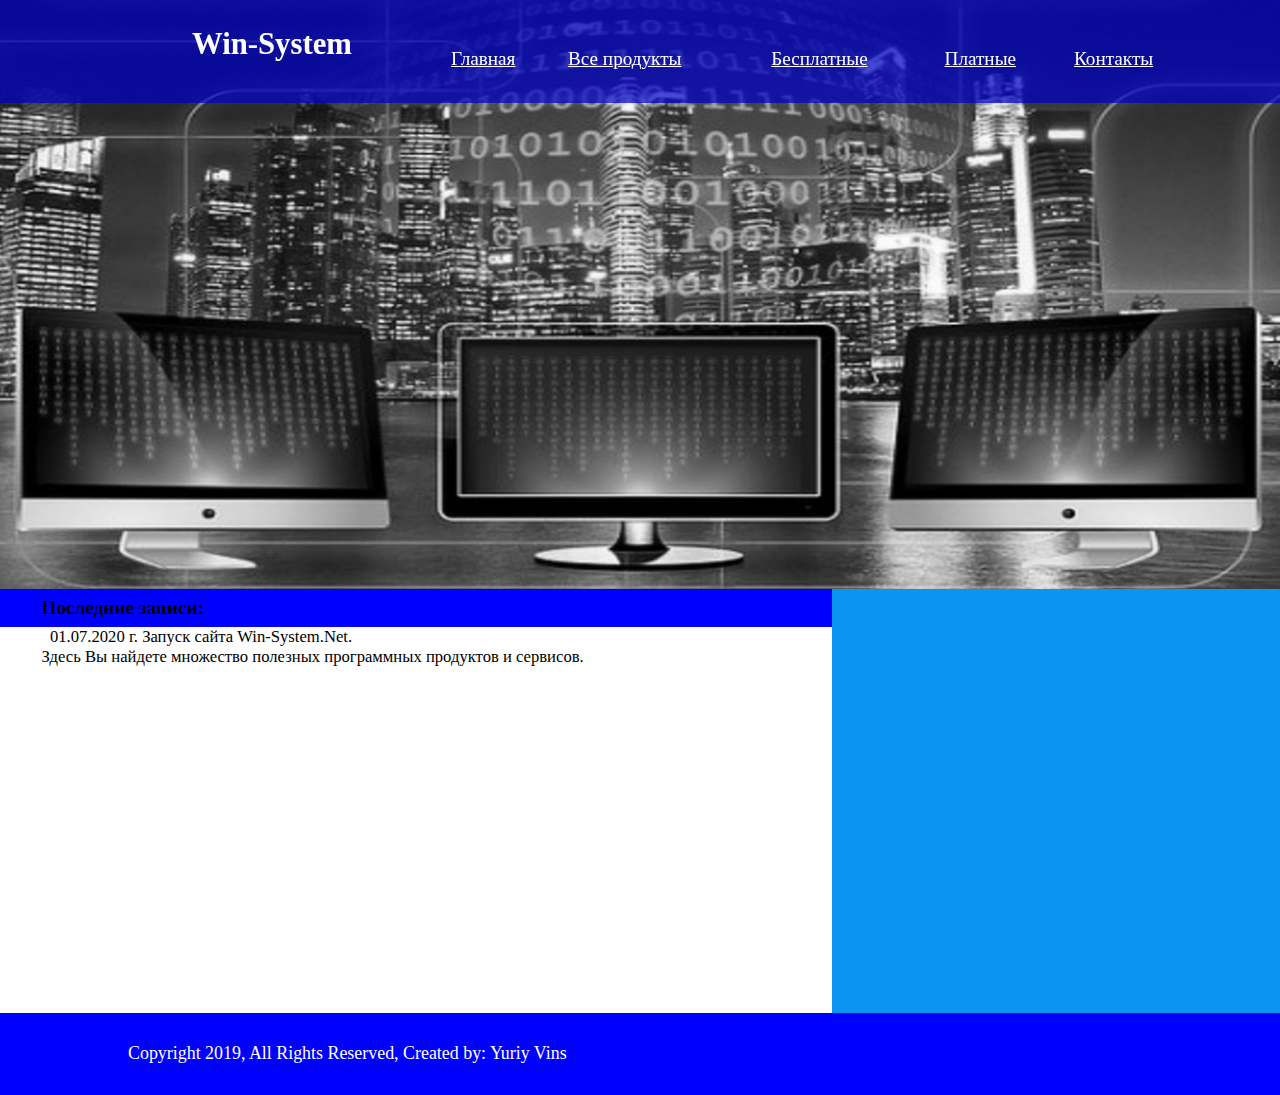
<file: index.html>
<!DOCTYPE html>
<!--Атрибут lang - без него на сайте вместо русских букв вылезают кракозябы!-->
<html lang="en">

<head>
    <meta charset="UTF-8">
    <title>Win-System</title>
    <!--Подключить файл стилей css-->
    <link rel="stylesheet" href="style.css">
    <!--Подключиться к поисковым системам Google и Yandex-->
    <meta name="google-site-verification" content="s6EFs4FYCwV7CQj3kGN3KHNq_E2hnHf8-x42o_Cxf9g" />
    <meta name="yandex-verification" content="a75bf564c34a1337" />
</head>

<body>
    <header>
        <div id="site_name">
            <h1>Win-System</h1>
        </div>

        <table class="navigator">
            <tr>
                <td id="main"><a href="index.html">Главная</a></td>
                <td id="all_products"><a href="pages\all_products.html">Все продукты</a></td>
                <td id="besplatnye"><a href="pages\free.html">Бесплатные</a></td>
                <td id="platnye"><a href="pages\paid.html">Платные</a></td>
                <td id="contacts"><a href="pages\contacts.html">Контакты</a></td>
            </tr>
        </table>
    </header>
    <div id="background">
    </div>
    <!--Section - это новый раздел документа, страницы-->
    <div id="index_section">
        <h3 class="index_header_post">
            Последние записи:
        </h3>
        <p class="index_post">
            &nbsp 01.07.2020 г. Запуск сайта Win-System.Net.</br>
            Здесь Вы найдете множество полезных программных продуктов и сервисов.
        </p>
    </div>
    <!--Меню справа-->
    <div class="index_menue">

    </div>
    <!--Подвал сайта-->
    <footer>
        <div class="footer_content">
            <p>Copyright 2019, All Rights Reserved, Created by: Yuriy Vins</p>
        </div>
    </footer>
</body>

</html>
</file>
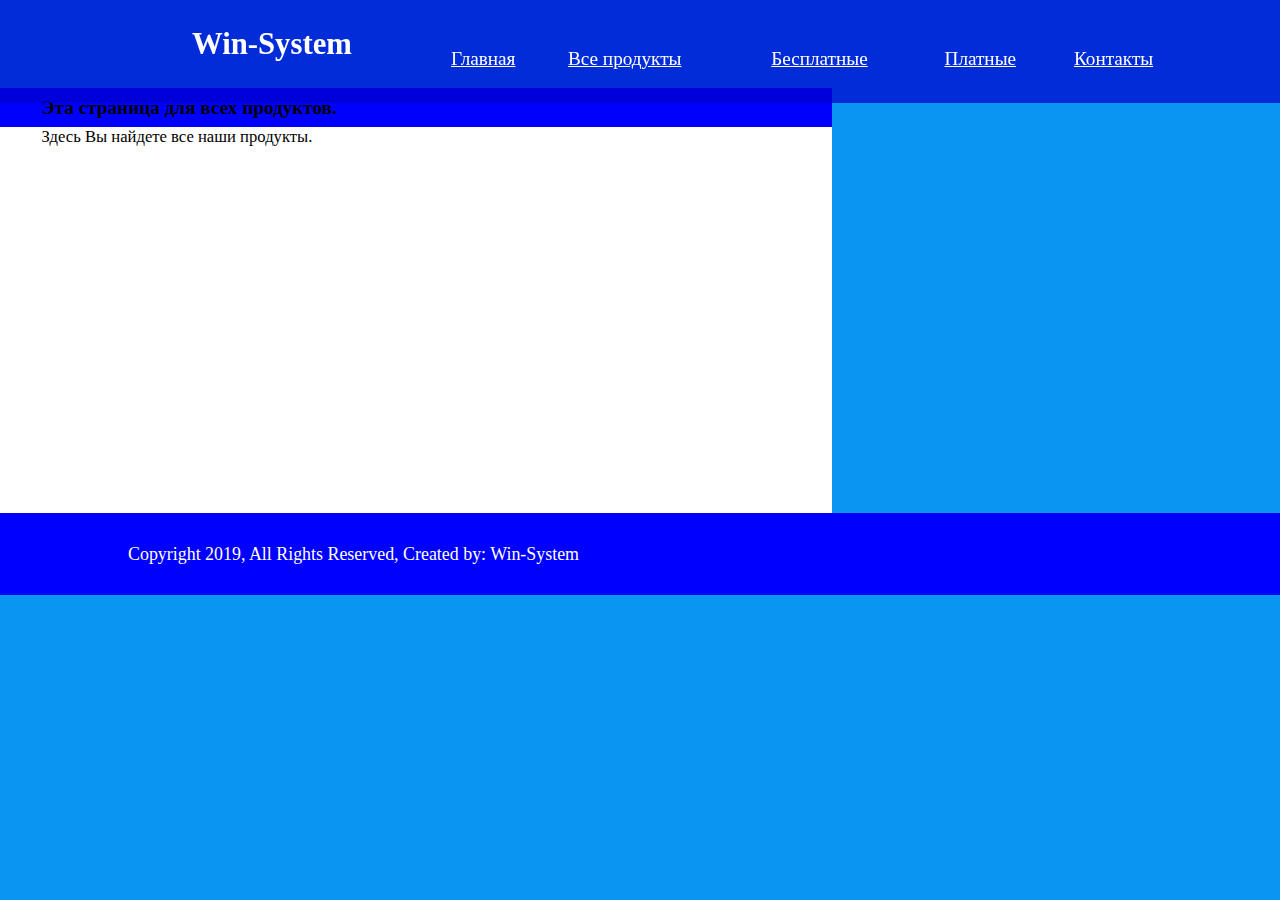
<file: pages/all_products.html>
<!DOCTYPE html>
<html lang="en">

<head>
    <meta charset="UTF-8">
    <title>All products</title>
    <!--Подключить файл стилей css-->
    <link rel="stylesheet" href="..\style.css">
</head>

<body>
    <header>
        <div id="site_name">
            <h1>Win-System</h1>
        </div>

        <table class="navigator">
            <tr>
                <td id="main"><a href="..\index.html">Главная</a></td>
                <td id="all_products"><a href="all_products.html">Все продукты</a></td>
                <td id="besplatnye"><a href="free.html">Бесплатные</a></td>
                <td id="platnye"><a href="paid.html">Платные</a></td>
                <td id="contacts"><a href="contacts.html">Контакты</a></td>
            </tr>
        </table>
    </header>
    <!--Section - это новый раздел документа, страницы-->
    <section>
        <h3 class="header_post">
            Эта страница для всех продуктов.
        </h3>
        <p class="post">
            Здесь Вы найдете все наши продукты.
        </p>
    </section>
    <!--Меню справа-->
    <div class="menue">

    </div>
    <!--Подвал сайта-->
    <footer>
        <div class="footer_content">
            <p>Copyright 2019, All Rights Reserved, Created by: Win-System</p>
        </div>
    </footer>
</body>

</html>
</file>
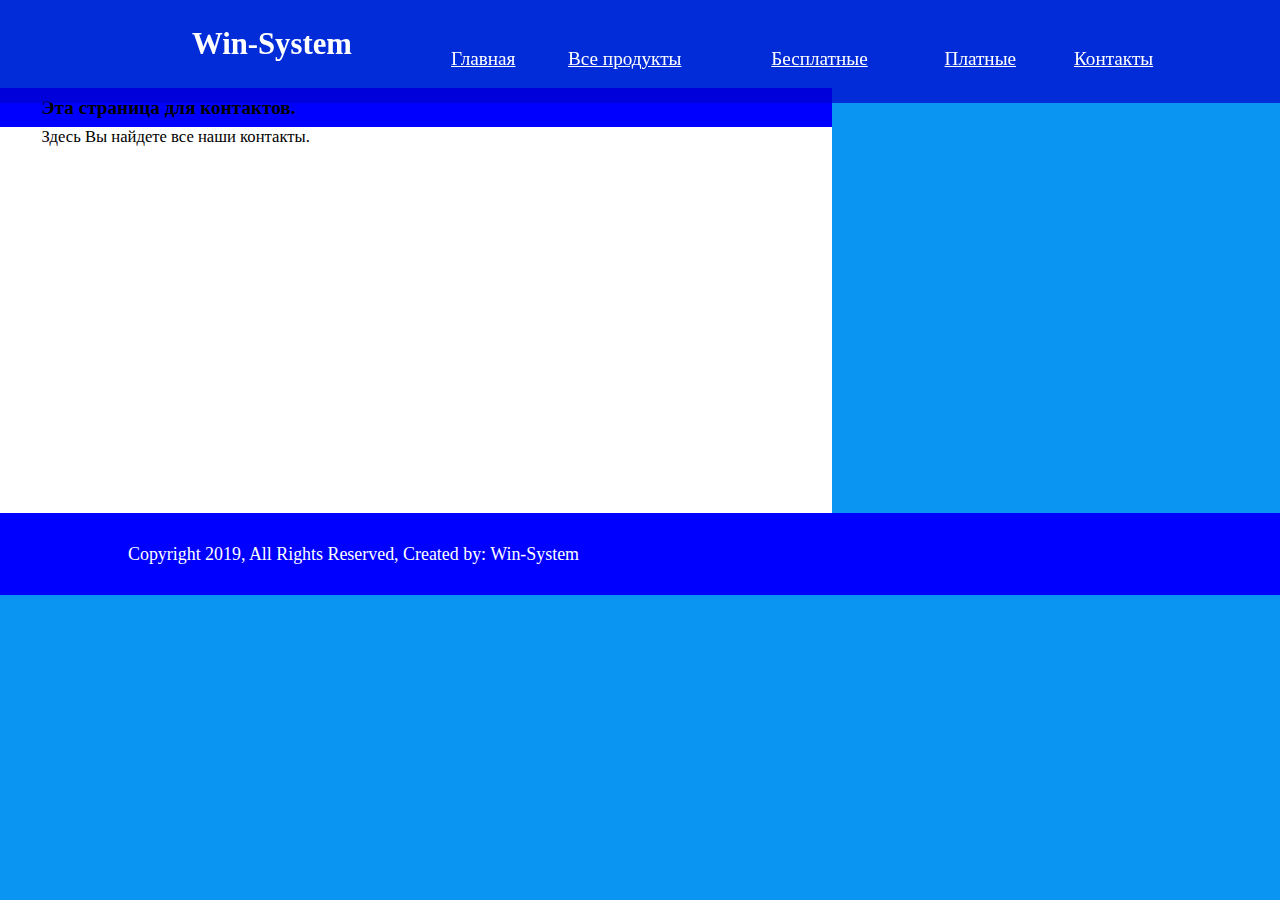
<file: pages/contacts.html>
<!DOCTYPE html>
<html lang="en">

<head>
    <meta charset="UTF-8">
    <title>Contacts</title>
    <!--Подключить файл стилей css-->
    <link rel="stylesheet" href="..\style.css">
</head>

<body>
    <header>
        <div id="site_name">
            <h1>Win-System</h1>
        </div>

        <table class="navigator">
            <tr>
                <td id="main"><a href="..\index.html">Главная</a></td>
                <td id="all_products"><a href="all_products.html">Все продукты</a></td>
                <td id="besplatnye"><a href="free.html">Бесплатные</a></td>
                <td id="platnye"><a href="paid.html">Платные</a></td>
                <td id="contacts"><a href="contacts.html">Контакты</a></td>
            </tr>
        </table>
    </header>
    <!--Section - это новый раздел документа, страницы-->
    <section>
        <h3 class="header_post">
            Эта страница для контактов.
        </h3>
        <p class="post">
            Здесь Вы найдете все наши контакты.
        </p>
    </section>
    <!--Меню справа-->
    <div class="menue">

    </div>
    <!--Подвал сайта-->
    <footer>
        <div class="footer_content">
            <p>Copyright 2019, All Rights Reserved, Created by: Win-System</p>
        </div>
    </footer>
</body>

</html>
</file>
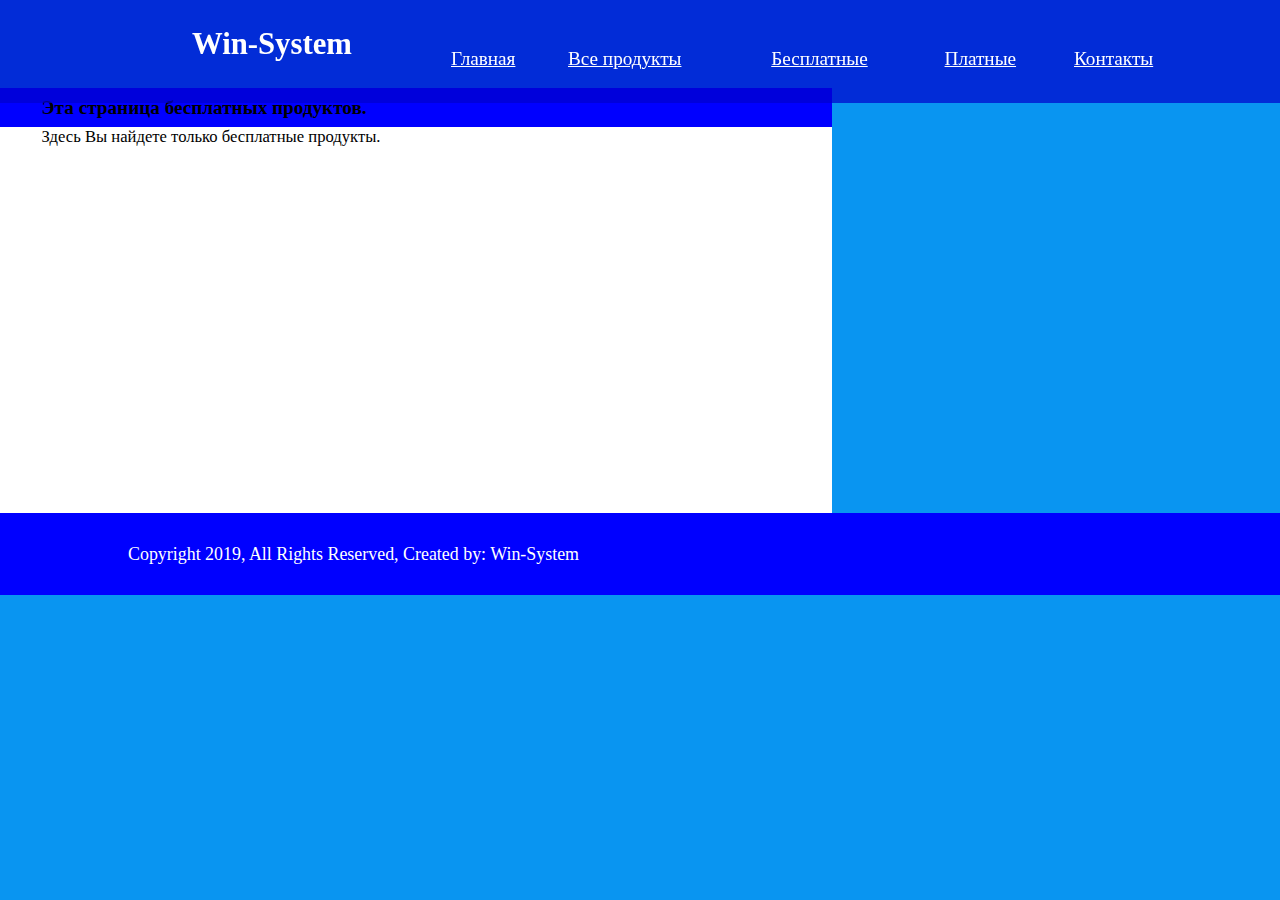
<file: pages/free.html>
<!DOCTYPE html>
<html lang="en">

<head>
    <meta charset="UTF-8">
    <title>Free</title>
    <!--Подключить файл стилей css-->
    <link rel="stylesheet" href="..\style.css">
</head>

<body>
    <header>
        <div id="site_name">
            <h1>Win-System</h1>
        </div>

        <table class="navigator">
            <tr>
                <td id="main"><a href="..\index.html">Главная</a></td>
                <td id="all_products"><a href="all_products.html">Все продукты</a></td>
                <td id="besplatnye"><a href="free.html">Бесплатные</a></td>
                <td id="platnye"><a href="paid.html">Платные</a></td>
                <td id="contacts"><a href="contacts.html">Контакты</a></td>
            </tr>
        </table>
    </header>
    <!--Section - это новый раздел документа, страницы-->
    <section>
        <h3 class="header_post">
            Эта страница бесплатных продуктов.
        </h3>
        <p class="post">
            Здесь Вы найдете только бесплатные продукты.
        </p>
    </section>
    <!--Меню справа-->
    <div class="menue">

    </div>
    <!--Подвал сайта-->
    <footer>
        <div class="footer_content">
            <p>Copyright 2019, All Rights Reserved, Created by: Win-System</p>
        </div>
    </footer>
</body>

</html>
</file>
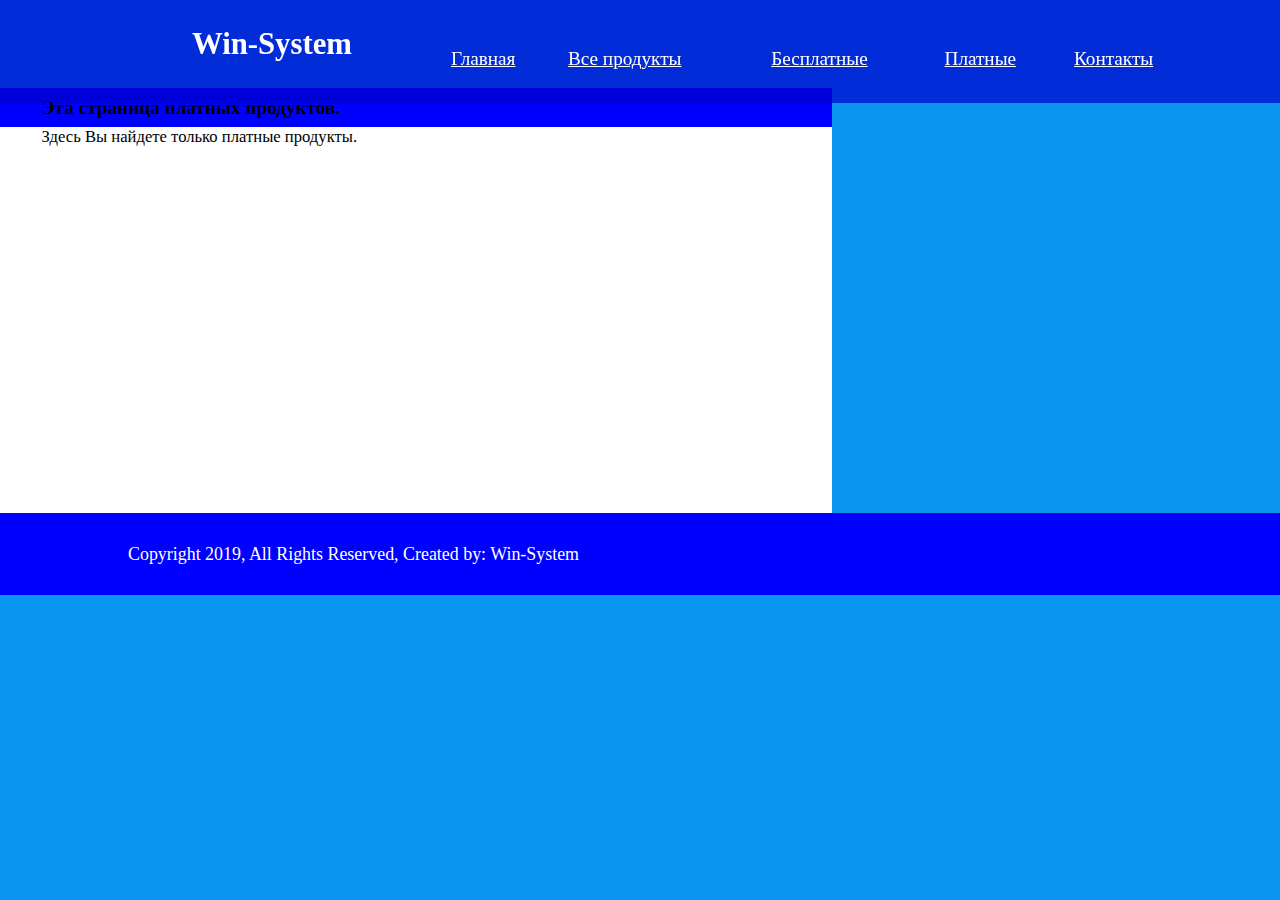
<file: pages/paid.html>
<!DOCTYPE html>
<html lang="en">

<head>
    <meta charset="UTF-8">
    <title>Paid</title>
    <!--Подключить файл стилей css-->
    <link rel="stylesheet" href="..\style.css">
</head>

<body>
    <header>
        <div id="site_name">
            <h1>Win-System</h1>
        </div>

        <table class="navigator">
            <tr>
                <td id="main"><a href="..\index.html">Главная</a></td>
                <td id="all_products"><a href="all_products.html">Все продукты</a></td>
                <td id="besplatnye"><a href="free.html">Бесплатные</a></td>
                <td id="platnye"><a href="paid.html">Платные</a></td>
                <td id="contacts"><a href="contacts.html">Контакты</a></td>
            </tr>
        </table>
    </header>
    <!--Section - это новый раздел документа, страницы-->
    <section>
        <h3 class="header_post">
            Эта страница платных продуктов.
        </h3>
        <p class="post">
            Здесь Вы найдете только платные продукты.
        </p>
    </section>
    <!--Меню справа-->
    <div class="menue">

    </div>
    <!--Подвал сайта-->
    <footer>
        <div class="footer_content">
            <p>Copyright 2019, All Rights Reserved, Created by: Win-System</p>
        </div>
    </footer>
</body>

</html>
</file>
<file: style.css>
BODY {
    /* Цвет фона веб-страницы */
    background: rgb(9, 149, 241);
    margin: auto;
}

A {
    /* Цвет ссылок */
    color: white;
}

A:visited {
    /* Цвет посещенных ссылок */
    color: aqua;
}

A:hover {
    /* Цвет ссылок при наведении на них мышью*/
    color: red;
}

HEADER {
    /*Зафиксировать контейнер div , чтобы он не двигался.*/
    position: fixed;
    width: 100%;
    height: 4.7%;
    padding-top: 2.50%;
    padding-bottom: 2.25%;
    z-index: 5;
    background-color: rgba(0, 0, 204, 0.7);
    margin-left: auto;
    margin-right: auto;
}

#site_name {
    width: 20%;
    padding-left: 15%;
    margin-top: -2%;
    /*background-color: red;*/
    /*Свойство vw - позволяет сделать шрифт "резиновым".*/
    font-size: 1.2vw;
    /*Свойство float: позволяет примыкать (плыть) контейнерам друг за другом.*/
    float: left;
    color: white;
}

.navigator {
    width: 60%;
    /*background-color: green;*/
    float: left;
    padding-bottom: 1%;
    padding-top: 1%;
}

#main {
    padding-right: 2%;
    font-size: 1.5vw;
    color: white;
}

#all_products {
    padding-right: 2%;
    font-size: 1.5vw;
    color: white;
}

#besplatnye {
    padding-right: 2%;
    font-size: 1.5vw;
    color: white;
}

#platnye {
    padding-right: 2%;
    font-size: 1.5vw;
    color: white;
}

#contacts {
    padding-right: 2%;
    font-size: 1.5vw;
    color: white;
}

#background {
    position: static;
    width: 100%;
    height: 46%;
    padding-top: 23%;
    padding-bottom: 23%;
    /*Свойство no-repeat - не позволяет картинке размножаться.
      Свойство center - выравнивает содержимое картинки по центру.
      Свойство top - позволяет примыкать верхней стороной картинки к самому верху предшествующего блока.
      Свойство fixed - что то там фиксирует, но мне пока что не пригодилось*/
    background: url(img/system_bg.jpg) no-repeat center top/*fixed*/
    ;
    /*Следующие свойства, имеющие префиксы по ходу для настроек в других браузерах.*/
    /*-webkit-background-size: cover;
    -moz-background-size: cover;
    -o-background-size: cover;*/
    /*Свойство cover - позволяет картинке становиться "резиновой", подстраиваться под размер родительского контейнера.*/
    background-size: cover;
}

#index_section {
    float: left;
    width: 65%;
    height: 60%;
    /*background-color: blueviolet;*/
}

SECTION {
    margin-top: 6.9%;
    float: left;
    width: 65%;
    height: 60%;
    /*background-color: blueviolet;*/
}

.index_header_post {
    margin: auto;
    padding-top: 1%;
    padding-bottom: 1%;
    padding-left: 5%;
    background-color: blue;
    font-size: 1.5vw;
}

.header_post {
    margin: auto;
    padding-top: 1%;
    padding-bottom: 1%;
    padding-left: 5%;
    background-color: blue;
    font-size: 1.5vw;
}

.index_post {
    background-color: white;
    margin: auto;
    padding-left: 5%;
    padding-bottom: 41.5%;
    font-size: 1.3vw;
}

.post {
    background-color: white;
    margin: auto;
    padding-left: 5%;
    padding-bottom: 44%;
    font-size: 1.3vw;
}

.index_menue {
    float: right;
    width: 35%;
    height: 60%;
    padding-top: 30%;
    /*background-color: green;*/
}

.menue {
    float: right;
    width: 35%;
    height: 70%;
    padding-top: 40%;
    /*background-color: green;*/
}

FOOTER {
    /*Свойство clear: both; - позволяет остановить плыть плавающим контейнерам, и перейти в обычный режим.*/
    clear: both;
    width: 100%;
    height: 6%;
    padding-top: 1%;
    padding-bottom: 1%;
    background-color: blue;
}

.footer_content {
    font-size: 1.4vw;
    color: white;
    margin-right: 5%;
    padding-left: 10%;
}
</file>
